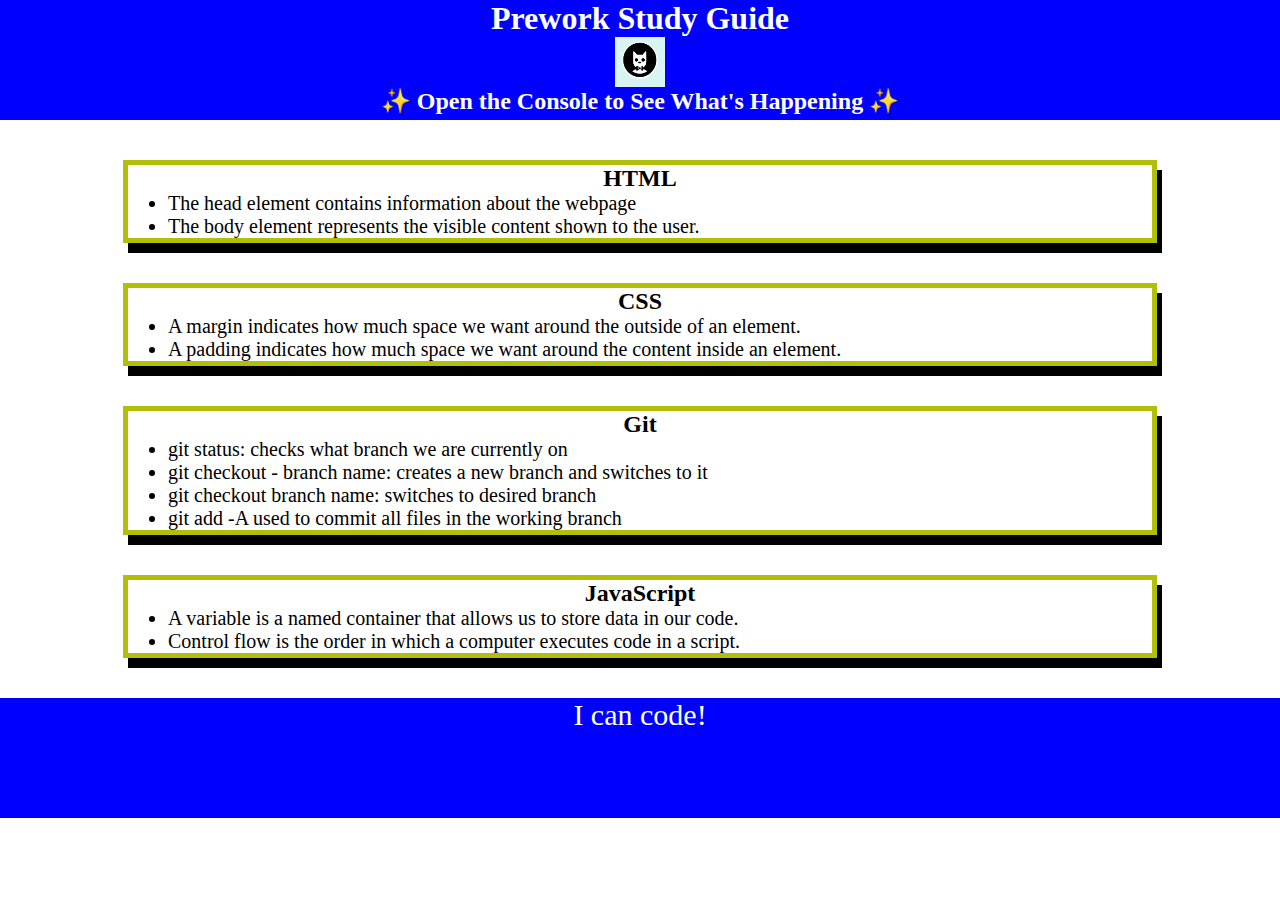
<file: index.html>
<!DOCTYPE html>
<html lang="en">
  <head>
    <meta charset="UTF-8" />
    <meta http-equiv="X-UA-Compatible" content="IE=edge" />
    <meta name="viewport" content="width=device-width, initial-scale=1.0" />
    <link rel="stylesheet" href="./assets/style.css">
    <title>Prework Study Guide</title>
  </head>
  <body>
    <header id="top">
      <h1>Prework Study Guide</h1>
      <img src="./assets/bowtie-cat.png" alt="Profile image of cat wearing a bow tie." />
      <h2>✨ Open the Console to See What's Happening ✨</h2>
    </header>
    <main>
      <section class="card" id="html-section">
        <h2>HTML</h2>
        <ul>
          <li>The head element contains information about the webpage</li>
          <li>The body element represents the visible content shown to the user.</li>
        </ul>

      </section>
   
      <section class="card" id="css-section">
        <h2>CSS</h2>
        <ul>
          <li>A margin indicates how much space we want around the outside of an element.</li>
          <li>A padding indicates how much space we want around the content inside an element.</li>
        </ul>
      </section>
   
      <section class="card" id="git-section">
        <h2>Git</h2>
        <ul>
          <li>git status: checks what branch we are currently on</li>
          <li>git checkout - branch name: creates a new branch and switches to it</li>
          <li>git checkout branch name: switches to desired branch</li>
          <li>git add -A used to commit all files in the working branch</li>
        </ul>
      </section>
   
      <section class="card" id="javascript-section">
        <h2>JavaScript</h2>
        <ul>
          <li>A variable is a named container that allows us to store data in our code.</li>
          <li>Control flow is the order in which a computer executes code in a script.</li>
        </ul>
      </section>
    </main>

    <footer>
      <p>I can code!</p>
    </footer>
    <script src="./assets/script.js"></script>
  </body>
</html>
</file>
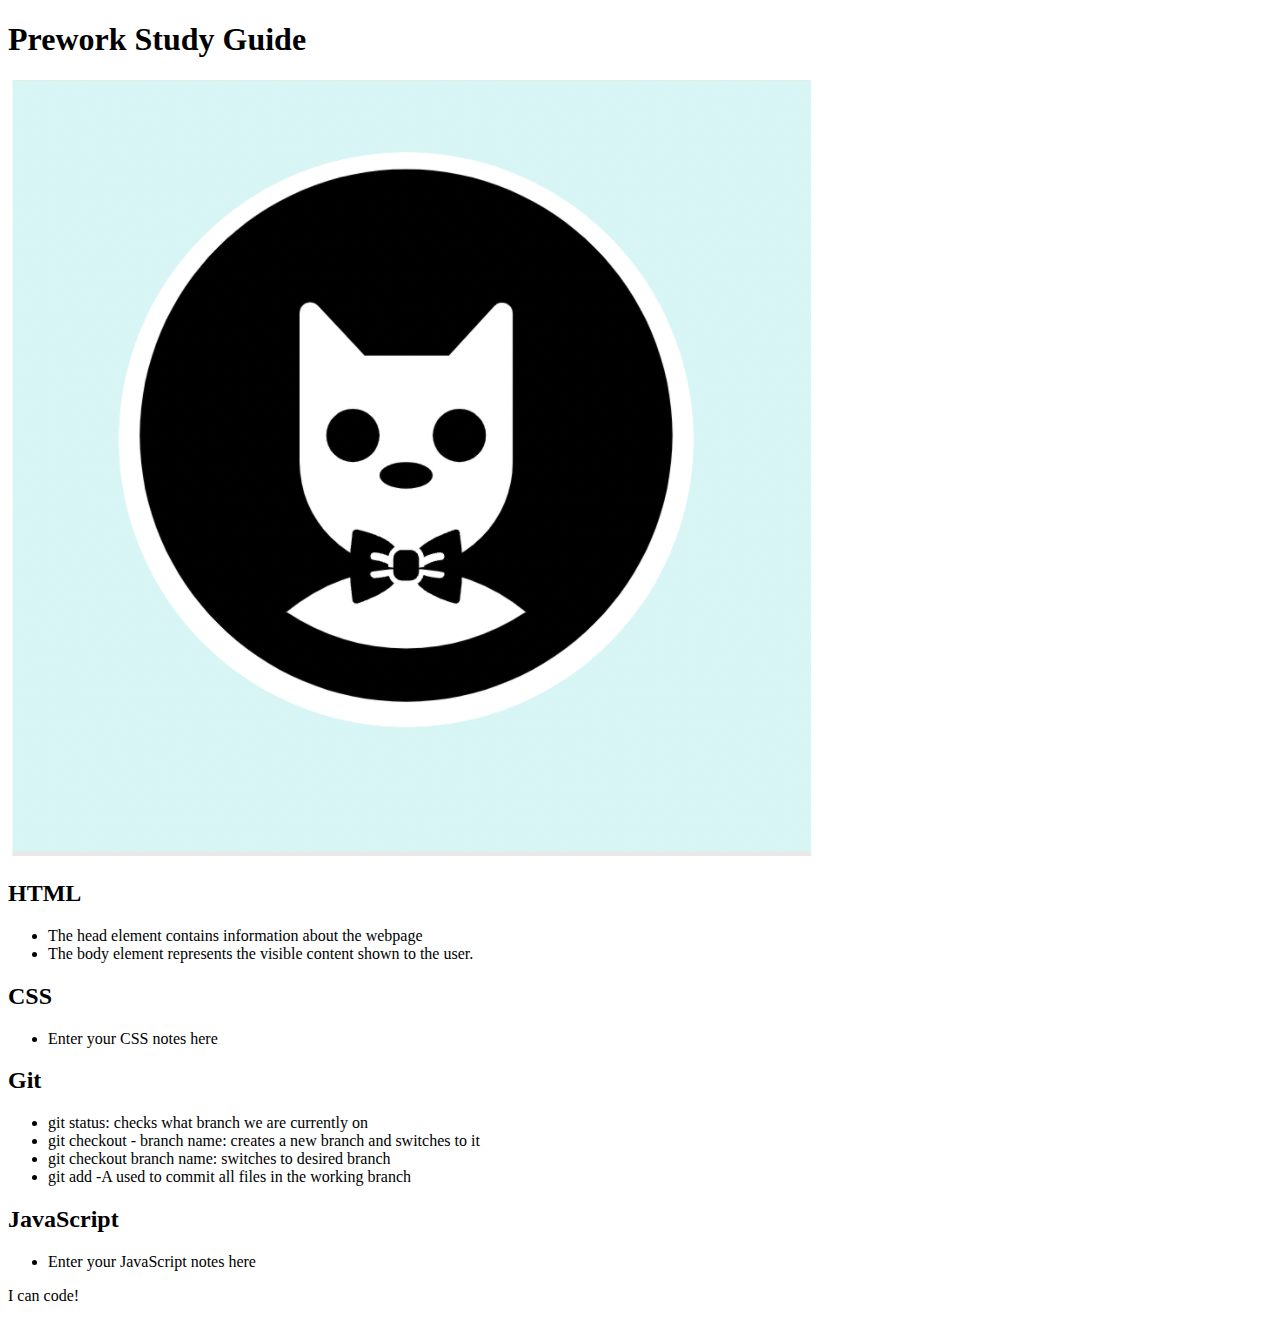
<file: prework-study-guide/index.html>
<!DOCTYPE html>
<html lang="en">
  <head>
    <meta charset="UTF-8" />
    <meta http-equiv="X-UA-Compatible" content="IE=edge" />
    <meta name="viewport" content="width=device-width, initial-scale=1.0" />
    <title>Prework Study Guide</title>
  </head>
  <body>
    <header id="top">
      <h1>Prework Study Guide</h1>
      <img src="./assets/bowtie-cat.png" alt="Profile image of cat wearing a bow tie." />
    </header>
    <main>
      <section class="card" id="html-section">
        <h2>HTML</h2>
        <ul>
          <li>The head element contains information about the webpage</li>
          <li>The body element represents the visible content shown to the user.</li>
        </ul>

      </section>
   
      <section class="card" id="css-section">
        <h2>CSS</h2>
        <ul>
          <li>Enter your CSS notes here</li>
        </ul>
      </section>
   
      <section class="card" id="git-section">
        <h2>Git</h2>
        <ul>
          <li>git status: checks what branch we are currently on</li>
          <li>git checkout - branch name: creates a new branch and switches to it</li>
          <li>git checkout branch name: switches to desired branch</li>
          <li>git add -A used to commit all files in the working branch</li>
        </ul>
      </section>
   
      <section class="card" id="javascript-section">
        <h2>JavaScript</h2>
        <ul>
          <li>Enter your JavaScript notes here</li>
        </ul>
      </section>
    </main>

    <footer>
      <p>I can code!</p>
    </footer>
  </body>
</html>
</file>
<file: assets/style.css>
* {
    margin: 0;
    padding: 0;
}
header,
footer {
    width: 100%;
    height: 120px;
    background-color: blue;
    color: white;
}
h1,
h2 {
    text-align: center;
}
img {
    display: block;
    height: 50px;
    width: 50px;
    margin-left: auto;
    margin-right: auto;
}
ul {
    padding-left: 40px;
    font-size: 20px;
}
p {
    text-align: center;
    font-size: 30px;
  }
  .card {
    width: 80%;
    margin: 40px auto;
    border: 5px solid #B1BF08;
    box-shadow: 5px 10px #000000;
  }
</file>
